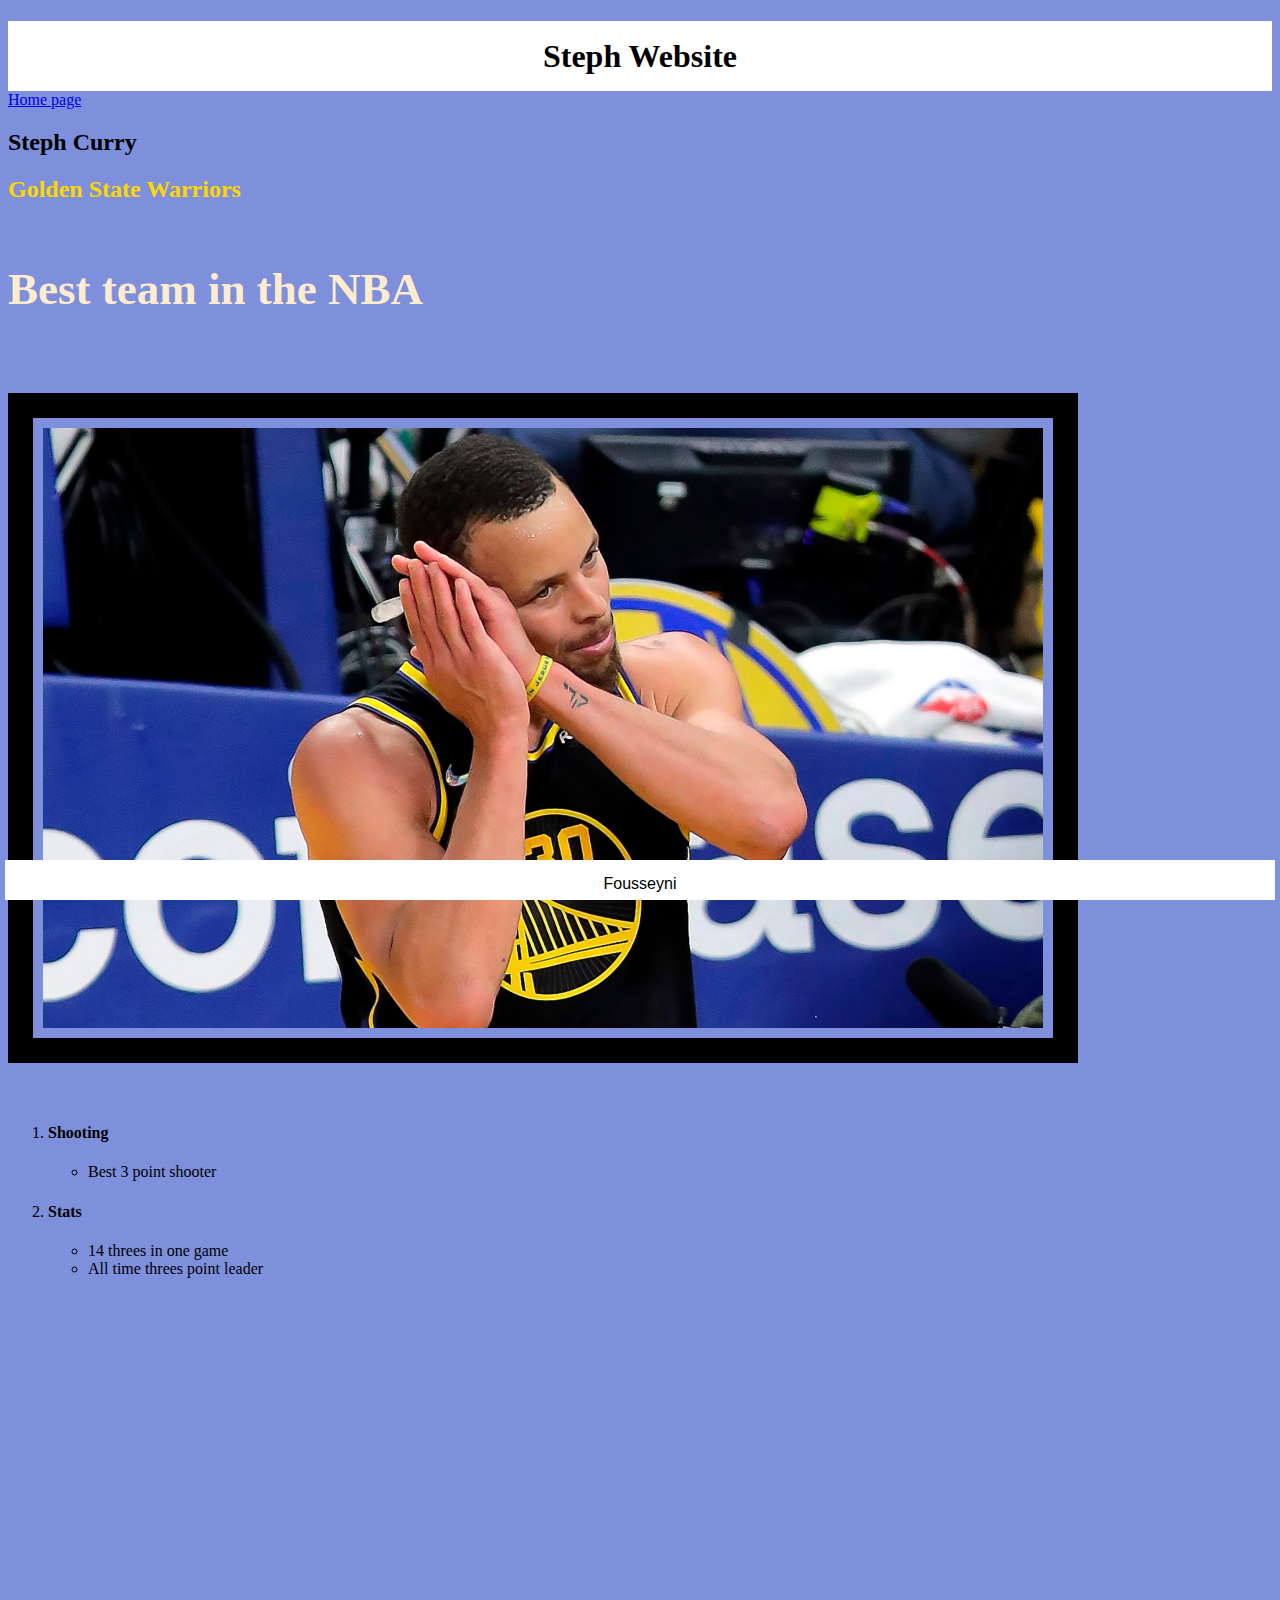
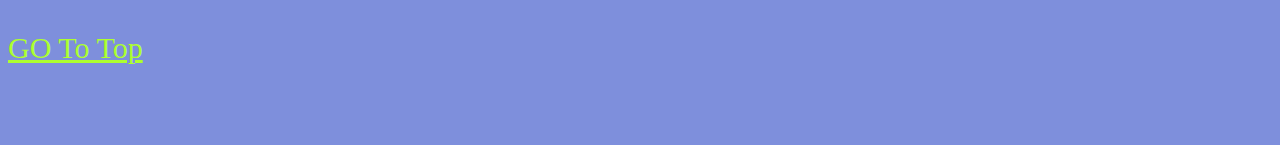
<file: Fromscratch.html>
<!DOCTYPE html>
<html lang="en">
<head>
    <meta charset="UTF-8">
    <meta http-equiv="X-UA-Compatible" content="IE=edge">
    <meta name="viewport" content="width=device-width, initial-scale=1.0">
    <title>Fouss Scratch</title>
    <link href="css/Scratch.css" rel="stylesheet" />
</head>
<body>
    <div class="common header">
        <h1 id="Top">Steph Website</h1>
    </div>
    <div>
        <a href="../index.html">Home page</a>
        <br>
        <h2>Steph Curry</h2>
        <div class="div2"><h2>Golden State Warriors</h2></div>
        <div class="div3"><h4>Best team in the NBA</h4></div>
        <br>
        <div><img src="assets/img/night.webp" class="Border"></div>

        <br>
        <br>
        <ol>
            <li><h4>Shooting</h4></li>
            <ul>
                <li>Best 3 point shooter</li>
            </ul>
            <li><h4>Stats</h4></li>
            <ul>
                <li>14 threes in one game</li>
                <li>All time threes point leader</li>

            </ul>
        </ol>
                <br>
        <iframe width="560" height="315" src="https://www.youtube.com/embed/Gar_181GzJY" title="YouTube video player" frameborder="0" allow="accelerometer; autoplay; clipboard-write; encrypted-media; gyroscope; picture-in-picture; web-share" allowfullscreen></iframe>
    </div>
    <a href="#Top" class="anchor"> GO To Top</a>
    <br>
    <br>
    <div class='tableauPlaceholder' id='viz1681408744289' style='position: relative'><noscript><a href='#'><img alt='Stephen Curry Shots ' src='https:&#47;&#47;public.tableau.com&#47;static&#47;images&#47;cu&#47;curry&#47;StephenCurryShots&#47;1_rss.png' style='border: none' /></a></noscript><object class='tableauViz'  style='display:none;'><param name='host_url' value='https%3A%2F%2Fpublic.tableau.com%2F' /> <param name='embed_code_version' value='3' /> <param name='site_root' value='' /><param name='name' value='curry&#47;StephenCurryShots' /><param name='tabs' value='no' /><param name='toolbar' value='yes' /><param name='static_image' value='https:&#47;&#47;public.tableau.com&#47;static&#47;images&#47;cu&#47;curry&#47;StephenCurryShots&#47;1.png' /> <param name='animate_transition' value='yes' /><param name='display_static_image' value='yes' /><param name='display_spinner' value='yes' /><param name='display_overlay' value='yes' /><param name='display_count' value='yes' /><param name='language' value='en-US' /></object></div>                <script type='text/javascript'>                    var divElement = document.getElementById('viz1681408744289');                    var vizElement = divElement.getElementsByTagName('object')[0];                    vizElement.style.width='1000px';vizElement.style.height='827px';                    var scriptElement = document.createElement('script');                    scriptElement.src = 'https://public.tableau.com/javascripts/api/viz_v1.js';                    vizElement.parentNode.insertBefore(scriptElement, vizElement);                </script>
    <br>
    <br>
    <br>
    <div class="common footer">Fousseyni</div>

    
</body>
</html>
</file>
<file: css/Scratch.css>
.common{
    font-family: 'Gill Sans','Gill san MT', 'Gill Sans', 'Gill Sans MT', 'Trebuchet MS', sans-serif;
    text-align: center;
}

.header{
    height: 70px;
    background-color: white;
    color: black;
    line-height: 70px;
    font-family: 'Times New Roman', Times, serif;
}

body{
    background-color: rgb(126, 143, 220);
}

.footer{
    height: 25px;
    background-color: white;
    color:black;
    position: fixed;
    bottom: 0px;
    right: 5px;
    left: 5px;
    padding-top: 15px;
}
img{
width: 50%;
}

nav{
    background-color: lightgray;
    padding: 10px;
    overflow: hidden;
}

nav a{
    float: left;
    color: black;
    padding: 10px 13px;
    font-size: 16px;
    font-weight: bold;
}

nav a:hover{
    background-color: white#ccc;
}

.anchor{
    font-size: 30px;
    color: greenyellow;
}

.Border{
    border: 25px solid black;
    padding: 10px;
    width: 1000px;

}

.div2{
    color:gold
}
.div3{
    color: blanchedalmond;
    font-size: 45px;
}
</file>
